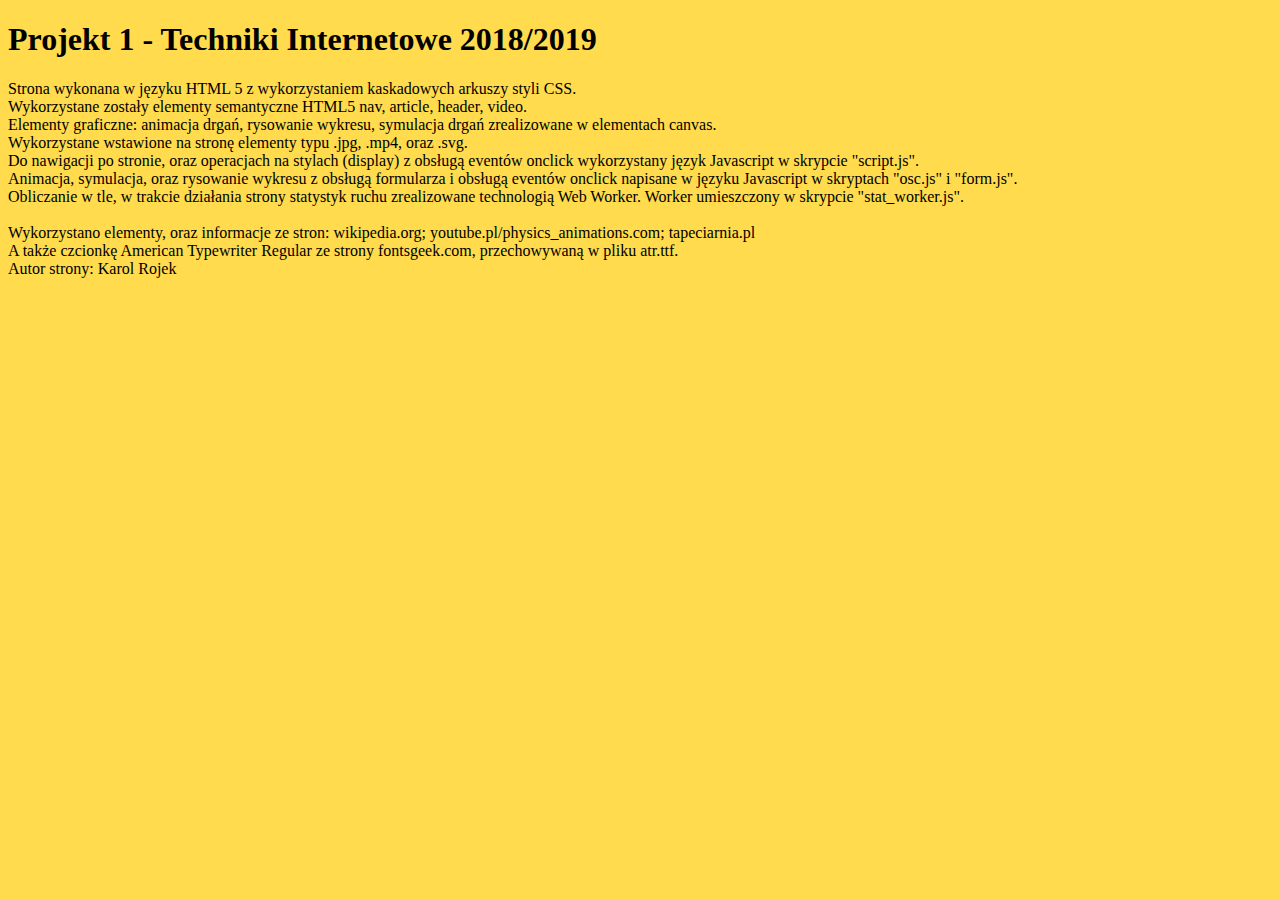
<file: doc.html>
<!DOCTYPE HTML>
<html>
<head>
	<title>Dokumentacja projektu 1</title>
	<meta content="text/html; charset=UTF-8">

</head>
<body style="background-color: #ffdb4d">
	<h1>Projekt 1 - Techniki Internetowe 2018/2019</h1>
	Strona wykonana w j�zyku HTML 5 z wykorzystaniem kaskadowych arkuszy styli CSS.<br>
	Wykorzystane zosta�y elementy semantyczne HTML5 nav, article, header, video.<br>
	Elementy graficzne: animacja drga�, rysowanie wykresu, symulacja drga� zrealizowane w elementach canvas.<br>
	Wykorzystane wstawione na stron� elementy typu .jpg, .mp4, oraz .svg.<br>
	Do nawigacji po stronie, oraz operacjach na stylach (display) z obs�ug� event�w onclick wykorzystany j�zyk Javascript w skrypcie "script.js".<br>
	Animacja, symulacja, oraz rysowanie wykresu z obs�ug� formularza i obs�ug� event�w onclick napisane w j�zyku Javascript w skryptach "osc.js" i "form.js".<br>
	Obliczanie w tle, w trakcie dzia�ania strony statystyk ruchu zrealizowane technologi� Web Worker. Worker umieszczony w skrypcie "stat_worker.js".<br><br>	

	Wykorzystano elementy, oraz informacje ze stron: wikipedia.org; youtube.pl/physics_animations.com; tapeciarnia.pl<br>
	A tak�e czcionk� American Typewriter Regular ze strony fontsgeek.com, przechowywan� w pliku atr.ttf.<br>
	Autor strony: Karol Rojek 	
</body>
</html>
</file>
